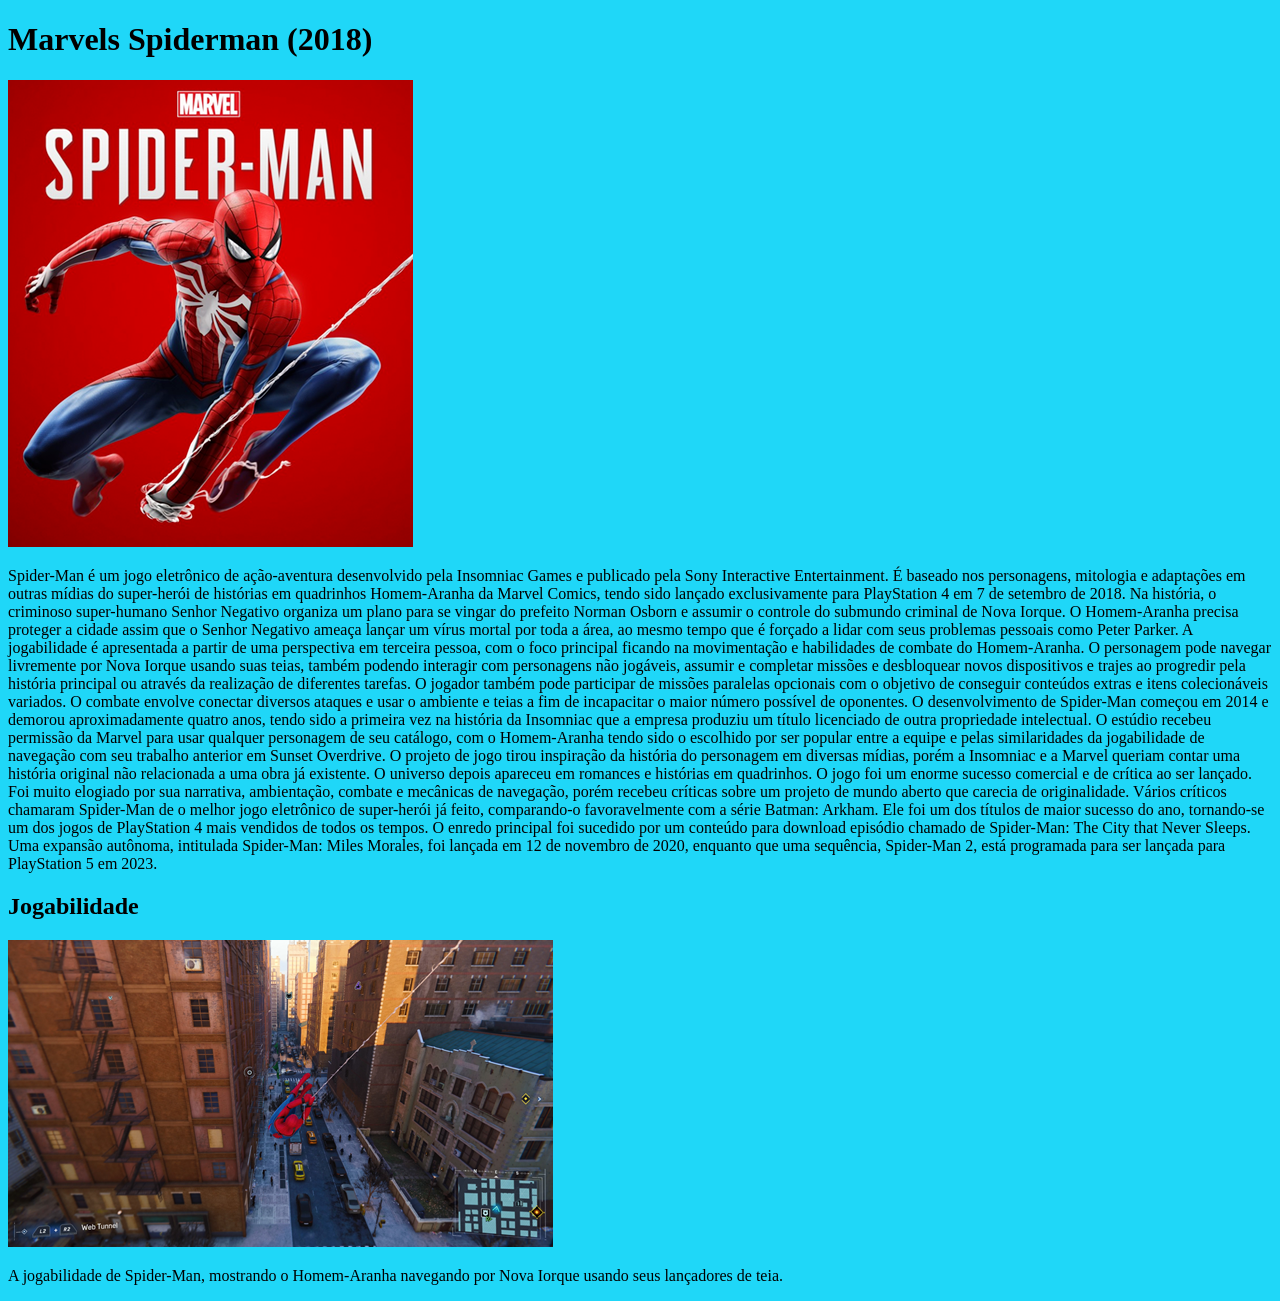
<file: index.html>
<!DOCTYPE html>
<html lang="pt-br">

<head>
    <meta charset="UTF-8">
    <meta http-equiv="X-UA-Compatible" content="IE=edge">
    <meta name="viewport" content="width=device-width, initial-scale=1.0">
    <title>Marvels Spiderman</title>
    <link rel="stylesheet" href="./style.css">
</head>

<body>
    <h1><Strong>
        Marvels Spiderman (2018)
    </Strong></h1>
   
    <img src="./assets/405px-Spider-Man_jogo_2018_capa.png" alt="Logo Aranha">


    <p>Spider-Man é um jogo eletrônico de ação-aventura desenvolvido pela Insomniac Games e publicado pela Sony Interactive Entertainment. É baseado nos personagens, mitologia e adaptações em outras mídias do super-herói de histórias em quadrinhos Homem-Aranha da Marvel Comics, tendo sido lançado exclusivamente para PlayStation 4 em 7 de setembro de 2018. Na história, o criminoso super-humano Senhor Negativo organiza um plano para se vingar do prefeito Norman Osborn e assumir o controle do submundo criminal de Nova Iorque. O Homem-Aranha precisa proteger a cidade assim que o Senhor Negativo ameaça lançar um vírus mortal por toda a área, ao mesmo tempo que é forçado a lidar com seus problemas pessoais como Peter Parker.

        A jogabilidade é apresentada a partir de uma perspectiva em terceira pessoa, com o foco principal ficando na movimentação e habilidades de combate do Homem-Aranha. O personagem pode navegar livremente por Nova Iorque usando suas teias, também podendo interagir com personagens não jogáveis, assumir e completar missões e desbloquear novos dispositivos e trajes ao progredir pela história principal ou através da realização de diferentes tarefas. O jogador também pode participar de missões paralelas opcionais com o objetivo de conseguir conteúdos extras e itens colecionáveis variados. O combate envolve conectar diversos ataques e usar o ambiente e teias a fim de incapacitar o maior número possível de oponentes.
        
        O desenvolvimento de Spider-Man começou em 2014 e demorou aproximadamente quatro anos, tendo sido a primeira vez na história da Insomniac que a empresa produziu um título licenciado de outra propriedade intelectual. O estúdio recebeu permissão da Marvel para usar qualquer personagem de seu catálogo, com o Homem-Aranha tendo sido o escolhido por ser popular entre a equipe e pelas similaridades da jogabilidade de navegação com seu trabalho anterior em Sunset Overdrive. O projeto de jogo tirou inspiração da história do personagem em diversas mídias, porém a Insomniac e a Marvel queriam contar uma história original não relacionada a uma obra já existente. O universo depois apareceu em romances e histórias em quadrinhos.
        
        O jogo foi um enorme sucesso comercial e de crítica ao ser lançado. Foi muito elogiado por sua narrativa, ambientação, combate e mecânicas de navegação, porém recebeu críticas sobre um projeto de mundo aberto que carecia de originalidade. Vários críticos chamaram Spider-Man de o melhor jogo eletrônico de super-herói já feito, comparando-o favoravelmente com a série Batman: Arkham. Ele foi um dos títulos de maior sucesso do ano, tornando-se um dos jogos de PlayStation 4 mais vendidos de todos os tempos. O enredo principal foi sucedido por um conteúdo para download episódio chamado de Spider-Man: The City that Never Sleeps. Uma expansão autônoma, intitulada Spider-Man: Miles Morales, foi lançada em 12 de novembro de 2020, enquanto que uma sequência, Spider-Man 2, está programada para ser lançada para PlayStation 5 em 2023.</p>
        <h2>Jogabilidade</h2>
        <img src="./assets/Spider-Man_jogo_2018_jogabilidade.png" alt="jogabilidade">
        <p>A jogabilidade de Spider-Man, mostrando o Homem-Aranha navegando por Nova Iorque usando seus lançadores de teia.</p>
</body>

</html>
</file>
<file: style.css>
body {
    background-color: rgba(15, 213, 248, 0.929);

}
</file>
